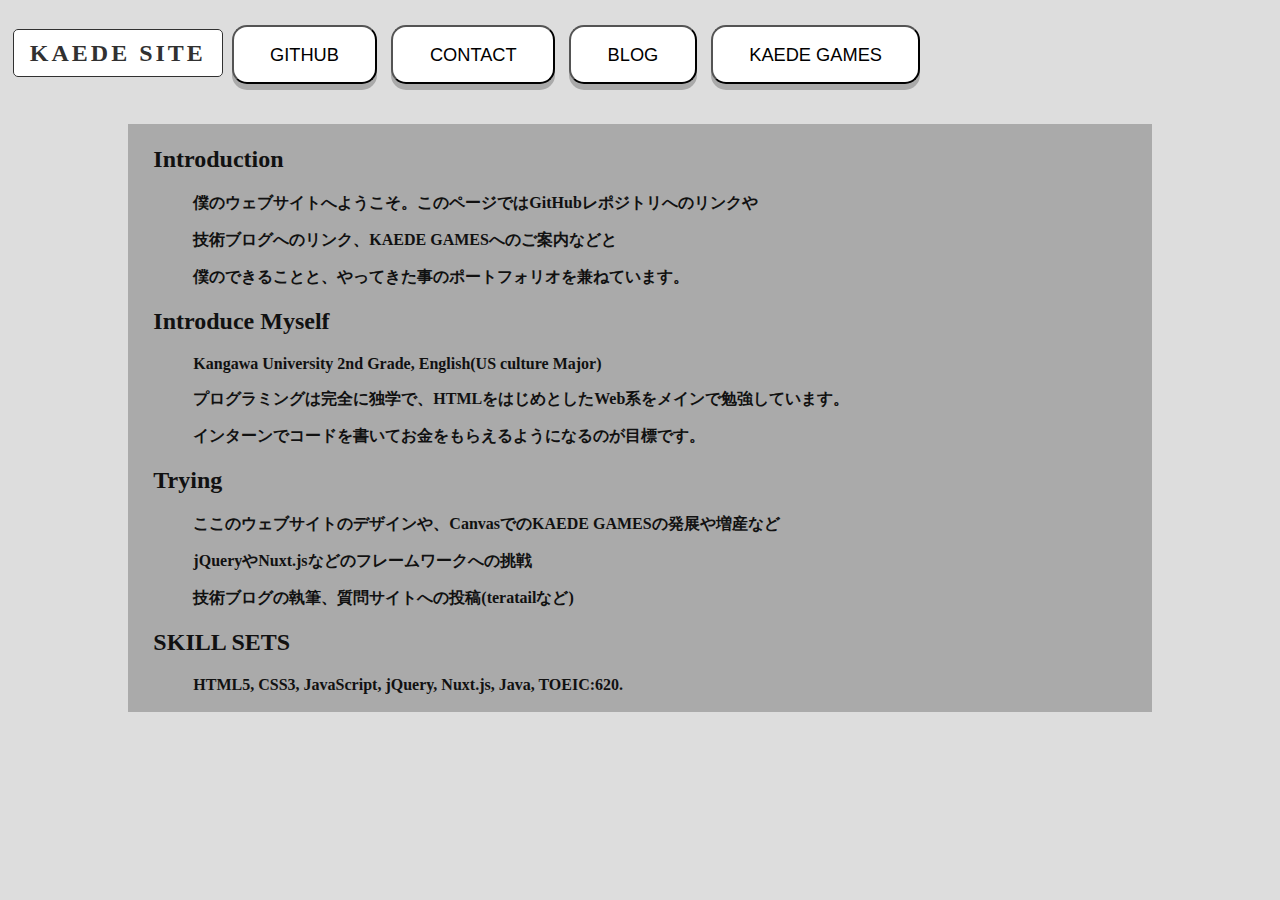
<file: glayStyle.html>
<!DOCTYPE html>
<html>
<head>
    <meta charset="utf-8" />
    <meta http-equiv="X-UA-Compatible" content="IE=edge">
    <title>KAEDE SITE</title>
    <meta name="viewport" content="width=device-width, initial-scale=1">
<style>
    
    header {
        margin-left:17%;
        margin-top: 2%;
        width: auto;
    }
    
    header > .logo {
        margin-left: -20%;
        text-align: center;
        background: #fff;
        font-size:150%;
        color:#313131; 
        padding:10px 1.5%;
        border:1px solid #313131;
        border-radius: 5px; 
        letter-spacing: 3px;
        font-weight:600;
        width: 100px;
    } 
    
    
    button {
        /* btnに適用されてない */
        margin: 0 5px 40px;
        padding: 1em 2em;
        /* 横並び */
        display: inline-block;
        background-color: #fff;
        /* 下に影を6px */
        box-shadow: 0 6px #aaa;
        
        font-size: 114%;
        line-height: 1;
        position: relative;
        /* 乗ってる時にカーソルを指に */
        cursor: pointer;
    }
    .btnB {
        border-radius: 15px;
        box-shadow: 0 6px #aaa;
        } 
    .btnB:hover {
        box-shadow: 0 0px #aaa;
        /* #4063A4 */
        top: 6px;
    }
    body {
        background-color: #ddd;
    }
    article {
        margin:auto;
        margin-top: 0%;
        background: #aaaaaa;
        color: #111;
        width: 77%;
        padding: 0.2% 2%;
        font-weight: 600;
    }
    article > #dd {
        border: solid #66f;
    }
    
    </style>
</head>
<body>
<div class="wrapper">
    <header>
        <botton class="logo">KAEDE SITE</botton>
        <a href="https://github.com/KaedeAPK?tab=repositories"
        title="GitHub - kaedeAPK"><button class="btnB">GITHUB</button></a>
        <a href="mailto:curiosity.yg57@gmail.com"><button class="btnB">CONTACT</button></a>
        <a href="https://kei-s-lifehack.hatenablog.com/">
        <button class="btnB">BLOG</button></a>
        <a href="https://kaedeAPK.github.io/Canvas/Shooting.html">
        <button class="btnB">KAEDE GAMES</button></a>
    </header>
    <article>
        <div id="1">
            <h2 class="dd">Introduction</h2>
            <ul>僕のウェブサイトへようこそ。このページではGitHubレポジトリへのリンクや</ul>
            <ul>技術ブログへのリンク、KAEDE GAMESへのご案内などと</ul>
            <ul>僕のできることと、やってきた事のポートフォリオを兼ねています。</ul>
        </div>
        <div id="d2">
            <h2 class="dd">Introduce Myself</h2>
            <ul>Kangawa University 2nd Grade, English(US culture Major)</ul>
            <ul>プログラミングは完全に独学で、HTMLをはじめとしたWeb系をメインで勉強しています。</ul>
            <ul>インターンでコードを書いてお金をもらえるようになるのが目標です。</ul>
        </div>
        <div id="d3">
            <h2 class="dd">Trying</h2>
            <ul>ここのウェブサイトのデザインや、CanvasでのKAEDE GAMESの発展や増産など</ul>
            <ul>jQueryやNuxt.jsなどのフレームワークへの挑戦</ul>
            <ul>技術ブログの執筆、質問サイトへの投稿(teratailなど) </ul>
        </div>
        <div class="d4">
            <h2 class="dd">SKILL SETS</h2>
            <ul>HTML5, CSS3, JavaScript, jQuery, Nuxt.js, Java, TOEIC:620.</ul>
        </div>

    </article>
</div>
</body>
</html>
</file>
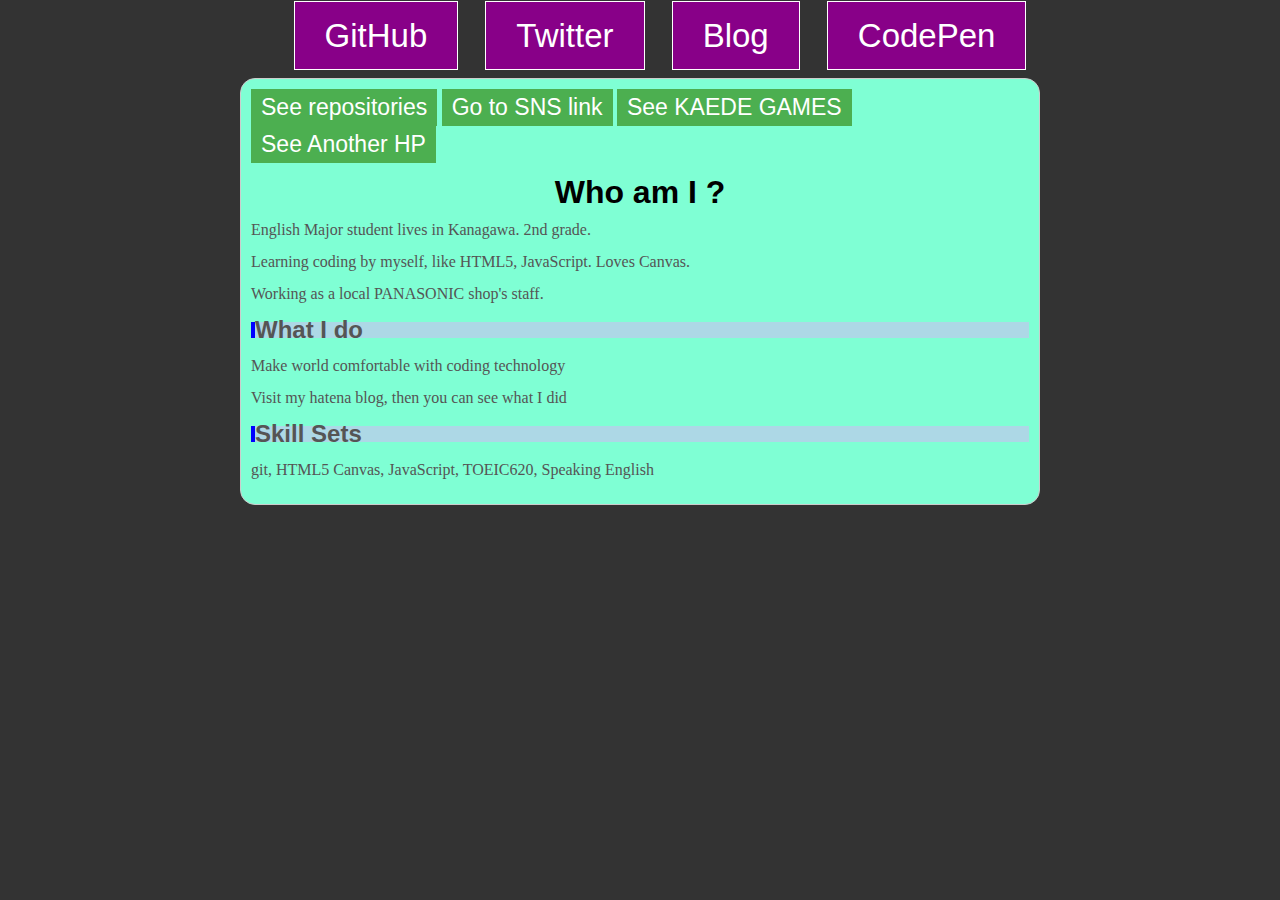
<file: oldIndex.html>
<!DOCTYPE html>
<html lang="en">
<head>
    <link rel="stylesheet" href="./stylesheet.css">

    <meta charset="UTF-8">
    <title>KAEDE TEST SITE</title>
</head>
<body>

<nav id="navigation">
    <ul>
        <li><a href="https://github.com/KaedeAPK?tab=repositories">GitHub</a></li>
        <li><a href="https://twitter.com/pstvKUmn">Twitter</a></li>
        <!-- <li><a href="mailto:curiosity.yg57@gmail.com">Mail Me</a></li> -->
        <li><a href="https://kei-s-lifehack.hatenablog.com/">Blog</a></li>
        <li><a href="https://codepen.io/KAEDE0902/">CodePen</a></li>
    </ul>
</nav>
<!-- 
<div class="rightSide">
    <ul>
        <li class="gameTitle"><a href="index.html">KAEDE GAMES</a></li>
        <li><a href="kaedeapk.github.io/Canvas/Shooting.html">Game 0</a></li>
        <li><a href="#">Game 1</a></li>
        <li><a href="#">Game 2</a></li>
        <li><a href="#">Game 3</a></li>
        <li>Coming Soon...</li>
    </ul>
</div> -->

<div class="main">  
    <a href="https://github.com/KaedeAPK?tab=repositories"
        title="GitHub - kaedeAPK">
        <button class="btn">See repositories</button></a>
    <a href="https://kaedeAPK.github.io/snsLink.html">
        <button class="btn">Go to SNS link</button></a>
    <a href="https://kaedeAPK.github.io/Canvas/Shooting.html">
        <button class="btn">See KAEDE GAMES</button></a>
    <a href="https://kaedeAPK.github.io/ThrClm.html">
        <button class="btn">See Another HP</button></a>

    <article id="article">
        <h1>Who am I ?</h1>
        <p>English Major student lives in Kanagawa. 2nd grade.</p>
        <p>Learning coding by myself, like HTML5, JavaScript. Loves Canvas.</p>
        <p>Working as a local PANASONIC shop's staff.</p>
        <h2>What I do</h2>
        <p>Make world comfortable with coding technology</p>
        <p>Visit my hatena blog, then you can see what I did</p>
        <h2>Skill Sets</h2>
        <p>git, HTML5 Canvas, JavaScript, TOEIC620, Speaking English</p>
    </article>
</div>  


</body>
</html>
</file>
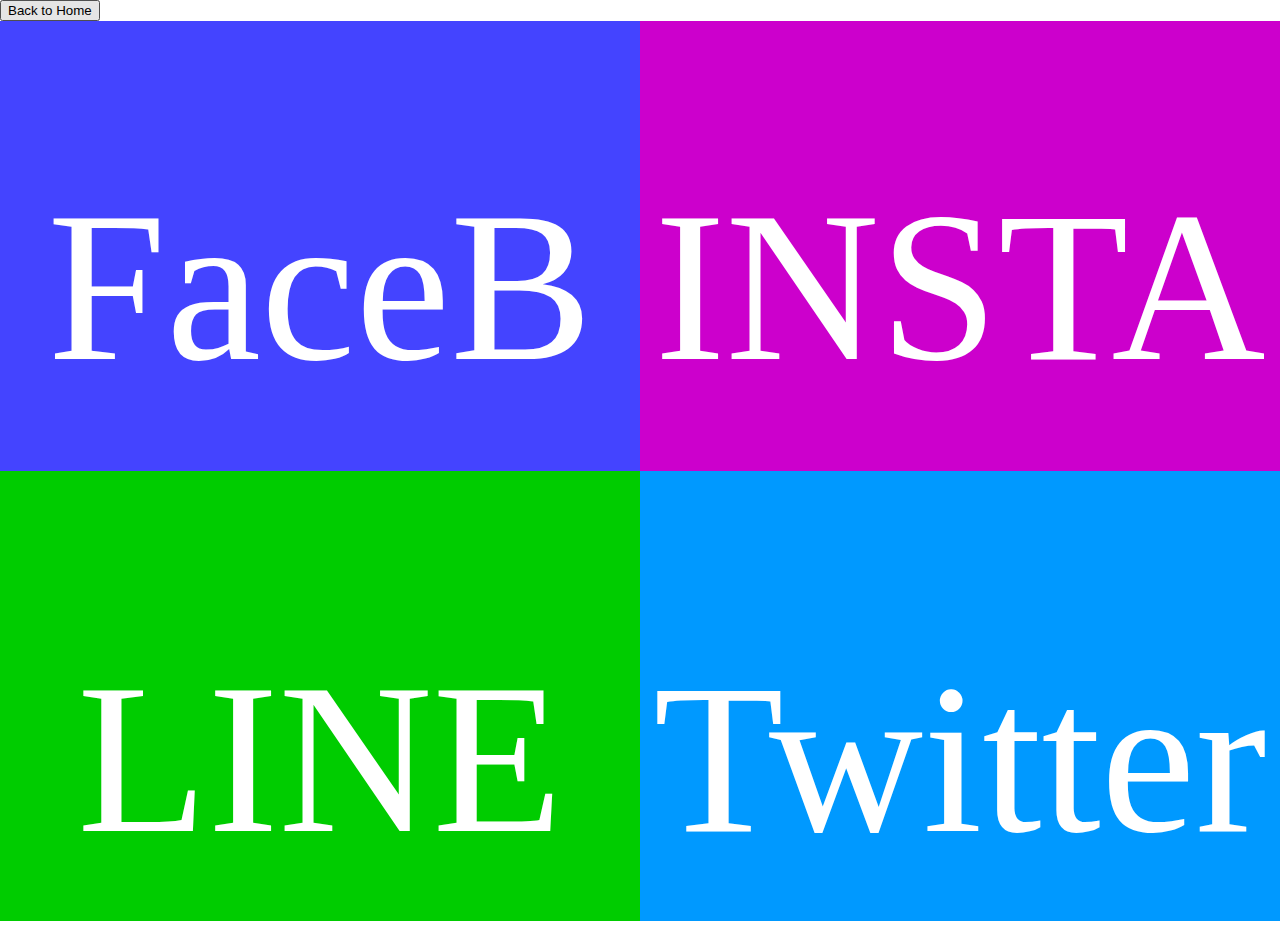
<file: snsLink.html>
<!DOCTYPE html>
<html lang="en">
<head>
    <meta charset="UTF-8">
    <title>SNS LINKS</title>
    <style>
        canvas { background: rgb(94, 94, 94);
                width: 100%; height: 100%;}
        body {margin: 0;}
    </style>

</head>
<body>
    <a href="https://kaedeapk.github.io/">
    <button>Back to Home</button></a>
    <canvas></canvas>
<script>
  // Up dated 11/02
    // Background: glay by CSS
    // This is Canvas Grid Line for drawing

    // Lightgreen by every 500px line
    // white line by 100px line
    // glay by 50px.
    
    var canvas = document.querySelector('canvas');
    var endX = canvas.width = window.innerWidth;
    var endY = canvas.height = window.innerHeight;
    var c = canvas.getContext('2d');
    var midX = endX/2;
    var midY = endY/2;
  
    function gridLine() {
        c.lineWidth = 1;
        function strokeGrid() {
            c.beginPath();
            c.moveTo(i*50, 0);
            c.lineTo(i*50, 1000);
            c.moveTo(0, i*50);
            c.lineTo(2000, i*50);
            c.stroke();
        }

       
        for (i = 0; i < 500; i ++) {
            // 0から50ごとに2500まで実行, 500回.
            if (i % 10 == 0){
                c.strokeStyle = '#90ee90';
                strokeGrid();
            }
            else if (i % 2 == 1){
                c.strokeStyle = '#999';
                strokeGrid();
            }
            else if (i % 2 == 0) {
                c.strokeStyle = '#fff';
                strokeGrid();
            }
        }
    }
    
    function drawCircle(x, y, r, color) {
        c.beginPath();
        c.arc(x, y, r, 0, 2*Math.PI, false);
        c.fillStyle = color;
        c.fill();
    }
//drawCircle(midX,midY,midY*.2,'#bb0');
    c.beginPath();
    c.fillStyle = "#44f";
    c.fillRect(0,0,midX,midY);
    c.fillStyle = "#c0c";
    c.fillRect(midX,0,midX,midY);
    c.fillStyle = "#0c0";
    c.fillRect(0,midY,midX,midY);
    c.fillStyle = "#09f";
    c.fillRect(midX,midY,midX,midY);

    c.beginPath();
    c.fillStyle='#fff';
    c.textAlign = 'center';
    c.font = midX/3 + "px fantasy";

    c.fillText("LINE",midX/2,endY*.9,midX);
    c.fillText("Twitter",midX*1.5,endY*.9,midX);
    c.fillText("FaceB",midX/2,midY*.75,midX);
    c.fillText("INSTA",midX*1.5,midY*.75,midX);
    
    //gridLine();
</script>
</body>
</html>
</file>
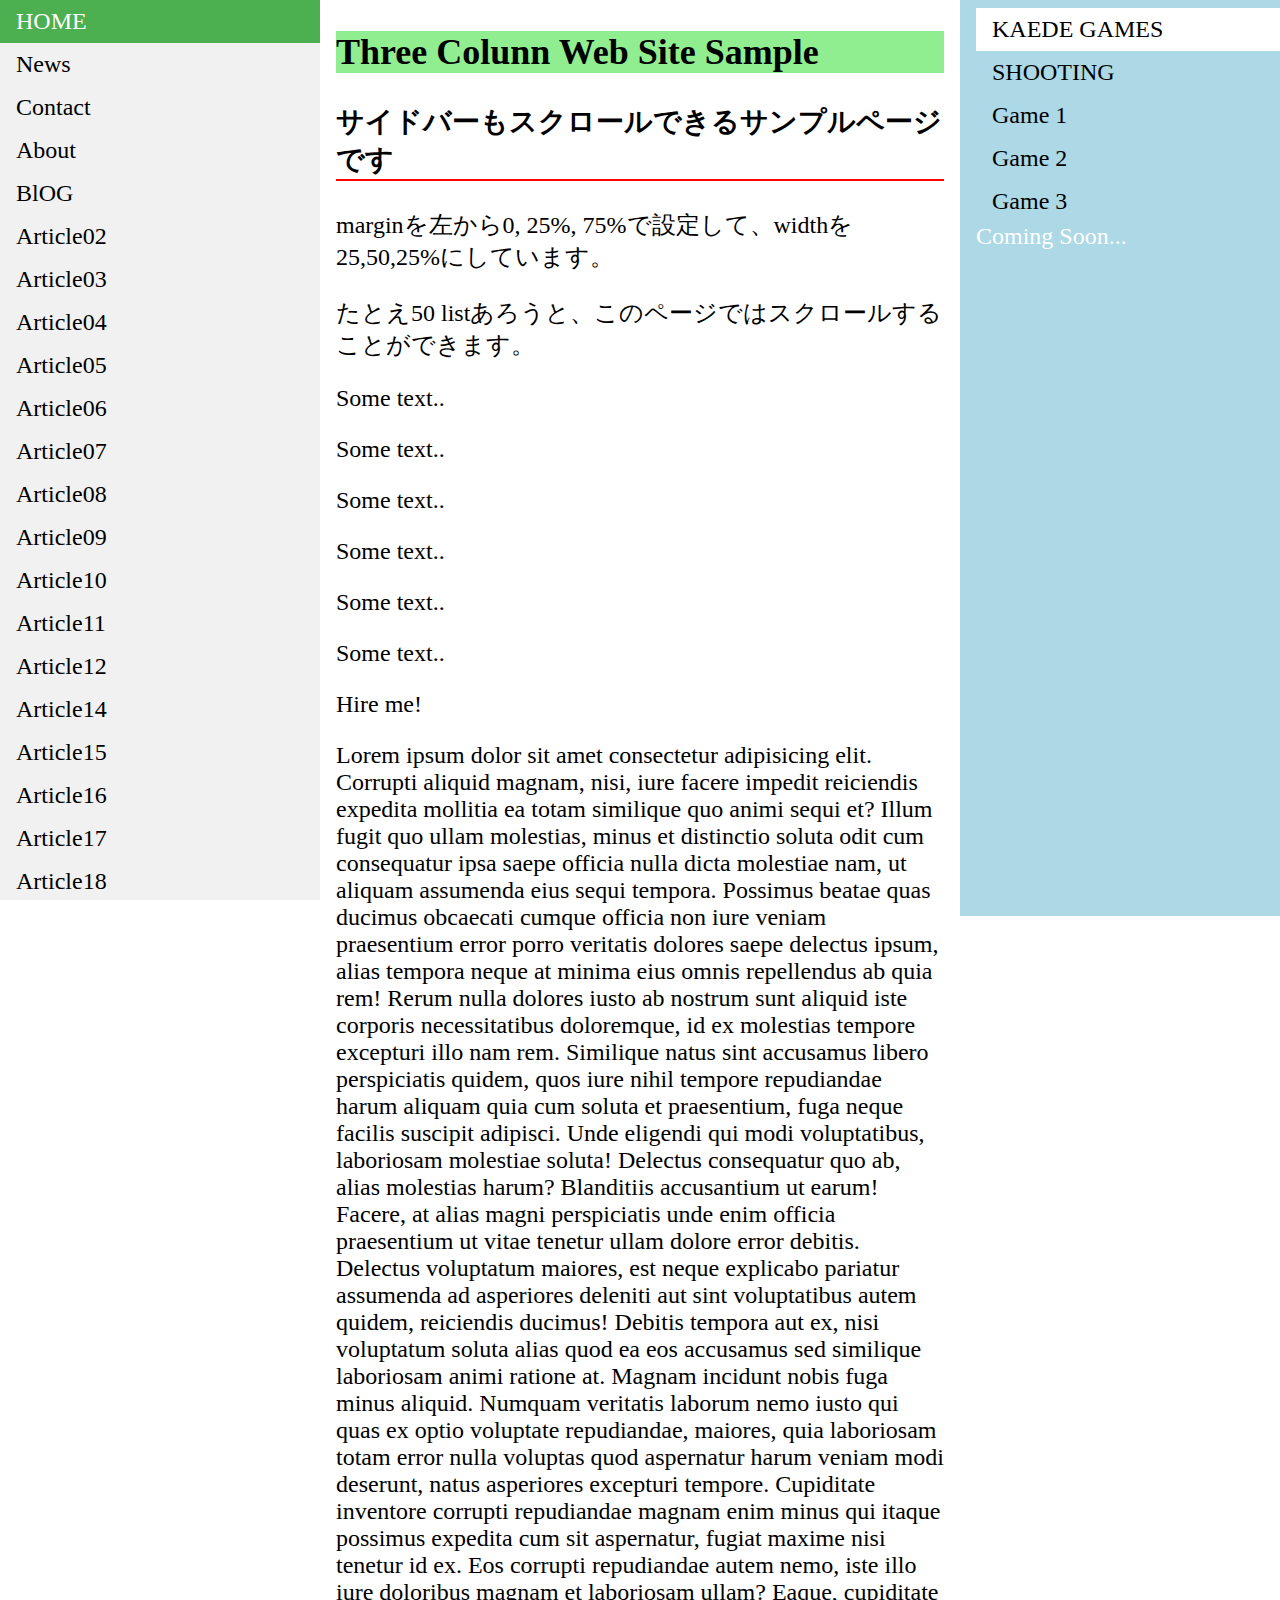
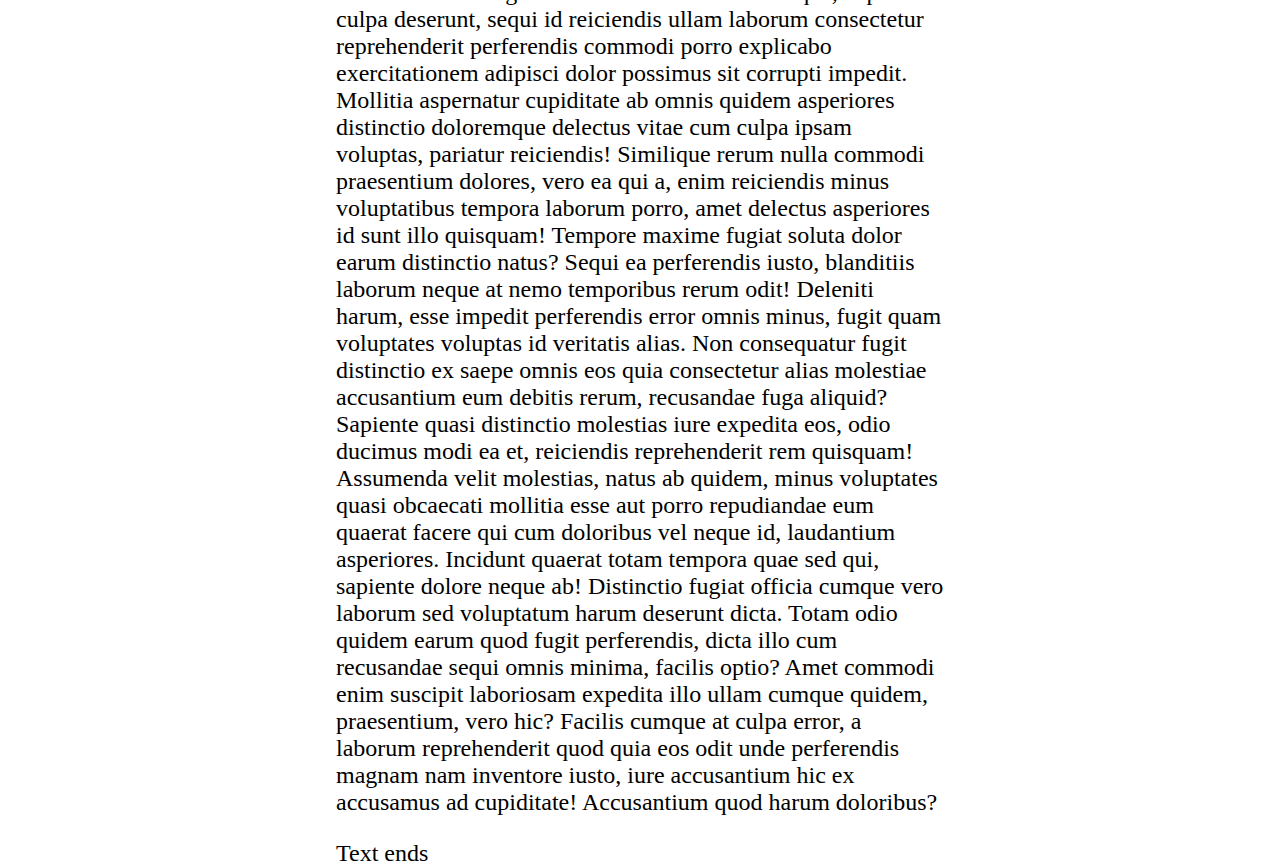
<file: ThrClm.html>
<!DOCTYPE html>
<html>
<head>
<link rel="stylesheet" href="ThrClm.css">
<title>Three Column sample page</title>
</head>
<body>

<ul class="leftSide">
  <!-- make this upper case -->
  <li><a class="active" href="https://kaedeapk.github.io/">HOME</a></li>
  <li><a href="#news">News</a></li>
  <li><a href="#contact">Contact</a></li>
  <li><a href="#about">About</a></li>
  <li><a href="https://kei-s-lifehack.hatenablog.com/">BlOG</a></li>
  <li><a href="#article">Article02</a></li>
  <li><a href="#article">Article03</a></li>
  <li><a href="#article">Article04</a></li>
  <li><a href="#article">Article05</a></li>
  <li><a href="#article">Article06</a></li>
  <li><a href="#article">Article07</a></li>
  <li><a href="#article">Article08</a></li>
  <li><a href="#article">Article09</a></li>
  <li><a href="#article">Article10</a></li>
  <li><a href="#article">Article11</a></li>
  <li><a href="#article">Article12</a></li>
  <li><a href="#article">Article14</a></li>
  <li><a href="#article">Article15</a></li>
  <li><a href="#article">Article16</a></li>
  <li><a href="#article">Article17</a></li>
  <li><a href="#article">Article18</a></li>
  <li><a href="#article">Article19</a></li>
  <li><a href="#article">Article20</a></li>
  <li><a href="#article">Article21</a></li>
  <li><a href="#article">Article22</a></li>
  <li><a href="#article">Article23</a></li>
  <li><a href="#article">Article24</a></li>
  <li><a href="#article">Article25</a></li>
</ul>
 
<ul class="rightSide">
    <li class="gameTitle"><a href="index.html">KAEDE GAMES</a></li>
    <li><a href="https://kaedeAPK.github.io/Canvas/Shooting.html">
      SHOOTING</a></li>
    <li><a href="#">Game 1</a></li>
    <li><a href="#">Game 2</a></li>
    <li><a href="#">Game 3</a></li>
    <li>Coming Soon...</li>
</ul>

<main>

  <h2>Three Colunn Web Site Sample</h2>
  <h3>サイドバーもスクロールできるサンプルページです</h3>
  <p>marginを左から0, 25%, 75%で設定して、widthを25,50,25%にしています。</p>
  <p>たとえ50 listあろうと、このページではスクロールすることができます。</p>
  <p>Some text..</p>
  <p>Some text..</p>
  <p>Some text..</p>
  <p>Some text..</p>
  <p>Some text..</p>
  <p>Some text..</p>
  <p>Hire me! </p>
  <p>Lorem ipsum dolor sit amet consectetur adipisicing elit. Corrupti aliquid magnam, nisi, iure facere impedit reiciendis expedita mollitia ea totam similique quo animi sequi et? Illum fugit quo ullam molestias, minus et distinctio soluta odit cum consequatur ipsa saepe officia nulla dicta molestiae nam, ut aliquam assumenda eius sequi tempora. Possimus beatae quas ducimus obcaecati cumque officia non iure veniam praesentium error porro veritatis dolores saepe delectus ipsum, alias tempora neque at minima eius omnis repellendus ab quia rem! Rerum nulla dolores iusto ab nostrum sunt aliquid iste corporis necessitatibus doloremque, id ex molestias tempore excepturi illo nam rem. Similique natus sint accusamus libero perspiciatis quidem, quos iure nihil tempore repudiandae harum aliquam quia cum soluta et praesentium, fuga neque facilis suscipit adipisci. Unde eligendi qui modi voluptatibus, laboriosam molestiae soluta! Delectus consequatur quo ab, alias molestias harum? Blanditiis accusantium ut earum! Facere, at alias magni perspiciatis unde enim officia praesentium ut vitae tenetur ullam dolore error debitis. Delectus voluptatum maiores, est neque explicabo pariatur assumenda ad asperiores deleniti aut sint voluptatibus autem quidem, reiciendis ducimus! Debitis tempora aut ex, nisi voluptatum soluta alias quod ea eos accusamus sed similique laboriosam animi ratione at. Magnam incidunt nobis fuga minus aliquid. Numquam veritatis laborum nemo iusto qui quas ex optio voluptate repudiandae, maiores, quia laboriosam totam error nulla voluptas quod aspernatur harum veniam modi deserunt, natus asperiores excepturi tempore. Cupiditate inventore corrupti repudiandae magnam enim minus qui itaque possimus expedita cum sit aspernatur, fugiat maxime nisi tenetur id ex. Eos corrupti repudiandae autem nemo, iste illo iure doloribus magnam et laboriosam ullam? Eaque, cupiditate culpa deserunt, sequi id reiciendis ullam laborum consectetur reprehenderit perferendis commodi porro explicabo exercitationem adipisci dolor possimus sit corrupti impedit. Mollitia aspernatur cupiditate ab omnis quidem asperiores distinctio doloremque delectus vitae cum culpa ipsam voluptas, pariatur reiciendis! Similique rerum nulla commodi praesentium dolores, vero ea qui a, enim reiciendis minus voluptatibus tempora laborum porro, amet delectus asperiores id sunt illo quisquam! Tempore maxime fugiat soluta dolor earum distinctio natus? Sequi ea perferendis iusto, blanditiis laborum neque at nemo temporibus rerum odit! Deleniti harum, esse impedit perferendis error omnis minus, fugit quam voluptates voluptas id veritatis alias. Non consequatur fugit distinctio ex saepe omnis eos quia consectetur alias molestiae accusantium eum debitis rerum, recusandae fuga aliquid? Sapiente quasi distinctio molestias iure expedita eos, odio ducimus modi ea et, reiciendis reprehenderit rem quisquam! Assumenda velit molestias, natus ab quidem, minus voluptates quasi obcaecati mollitia esse aut porro repudiandae eum quaerat facere qui cum doloribus vel neque id, laudantium asperiores. Incidunt quaerat totam tempora quae sed qui, sapiente dolore neque ab! Distinctio fugiat officia cumque vero laborum sed voluptatum harum deserunt dicta. Totam odio quidem earum quod fugit perferendis, dicta illo cum recusandae sequi omnis minima, facilis optio? Amet commodi enim suscipit laboriosam expedita illo ullam cumque quidem, praesentium, vero hic? Facilis cumque at culpa error, a laborum reprehenderit quod quia eos odit unde perferendis magnam nam inventore iusto, iure accusantium hic ex accusamus ad cupiditate! Accusantium quod harum doloribus?</p>
  <p>Text ends </p>
</main>



</body>
</html>
</file>
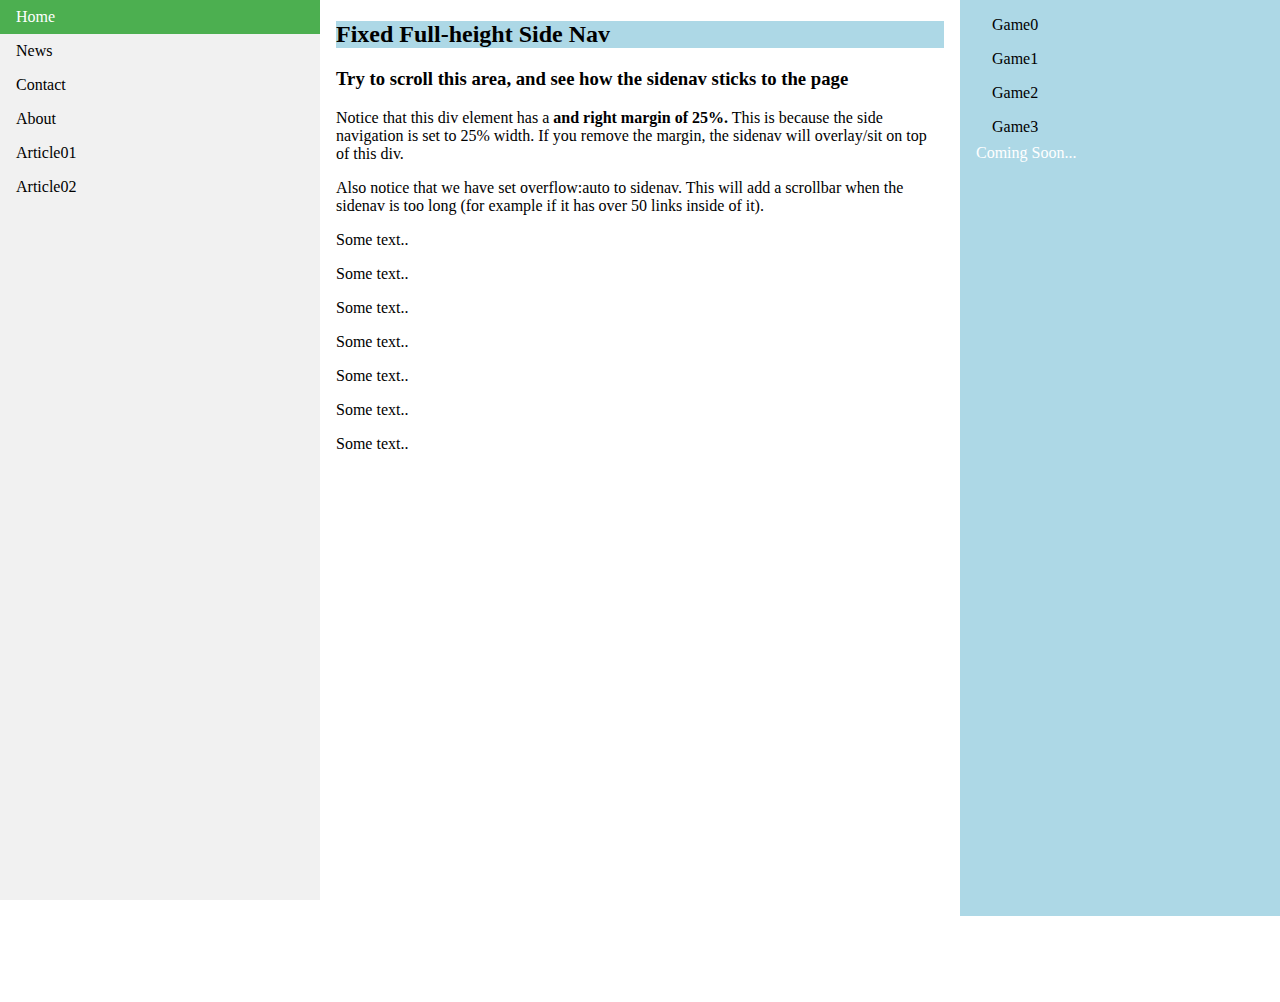
<file: ThreeColums.html>
<!DOCTYPE html>
<html>
<head>
<style>
body {
    margin: 0;
}

h2 {
    background: lightblue;
}

ul {
    list-style-type: none;
    margin: 0;
    padding: 0;
    width: 25%;
    background-color: #f1f1f1;
    position: fixed;
    height: 100%;
    /* overflow: auto; */
}

li a {
    display: block;
    color: #000;
    padding: 8px 16px;
    text-decoration: none;
}

li a.active {
    background-color: #4CAF50;
    color: white;
}

li a:hover:not(.active) {
    background-color: #555;
    color: white;
}
main {
    margin-left:25%;
    margin-right: 25%;
    padding:1px 16px;
    height:1000px;
}
 .rightSide {
    display: block;
    color: #000;
    padding: 8px 16px;
    text-decoration: none;
    margin-left: 75%;
}
.rightSide {
    background-color: lightblue;
    color: white;
}
</style>
</head>
<body>

<ul class="leftSide">
  <li><a class="active" href="#home">Home</a></li>
  <li><a href="#news">News</a></li>
  <li><a href="#contact">Contact</a></li>
  <li><a href="#about">About</a></li>
  <li><a href="#article">Article01</a></li>
  <li><a href="#article">Article02</a></li>
</ul>
 
<ul class="rightSide">
    <li><a href=#>Game0</a></li>
    <li><a href=#>Game1</a></li>
    <li><a href=#>Game2</a></li>
    <li><a href=#>Game3</a></li>
    <li>Coming Soon...</li>
</ul>

<main>

  <h2>Fixed Full-height Side Nav</h2>
  <h3>Try to scroll this area, and see how the sidenav sticks to the page</h3>
  <p>Notice that this div element has a <b> and right margin of 25%.</b> This is because the side navigation is set to 25% width. If you remove the margin, the sidenav will overlay/sit on top of this div.</p>
  <p>Also notice that we have set overflow:auto to sidenav. This will add a scrollbar when the sidenav is too long (for example if it has over 50 links inside of it).</p>
  <p>Some text..</p>
  <p>Some text..</p>
  <p>Some text..</p>
  <p>Some text..</p>
  <p>Some text..</p>
  <p>Some text..</p>
  <p>Some text..</p>

</main>



</body>
</html>
</file>
<file: stylesheet.css>
h1 {
    color: #000;
    text-align: center;
    font-size: 32px;

    
}
h2 {
    border-left: 4px solid blue;
    background: lightblue;            
}

p {
    font-family: Verdana;
    
}

ul {
    line-height: 2.5em;
    display: flex;
    align-items: center;
    justify-content: space-around;
    list-style-type: none;
}

li a {
    border: 1px solid;
    background: #808;
    font-size: 33px;
    padding: 15px 30px;
}

body {
    max-width: 800px;
    margin: 0 auto;
    padding: 0;
    background-color: #333;
    color: #555;
    font-family: Arial, Helvetica, sans-serif;
    font-size: 100%;
    font-weight: normal;
    line-height: 1em;
}

a {
    text-decoration: none;
    color: #fff;
}
a:hover {
    background: #fff;
    color: #000;
    
}
.main {
    border: 1px #ccc solid;
    padding: 10px;
    border-radius: 15px;
    background-color: aquamarine;
}
.btn {
    background-color: #4CAF50;
    border: none;
    color: white;
    padding: 5px 10px;
    text-align: center;
    text-decoration: none;
    display: inline-block;
    font-size: 23px;
}
.btn:hover {
    background: #fff;
    color: #000;
}
/* .sidebar {
    list-style-type: none;
    margin: 0;
    padding: 0;
    width: 25%;
    background-color: #f1f1f1;
    position: fixed;
    height: 100%;
    overflow: auto;
} */
.article {
        border: 1px #ccc solid;
        padding: 10px;
        border-radius: 15px;
        background-color: aquamarine;
}
</file>
<file: ThrClm.css>
body {
    font-size: 24px;
    margin: 0;
}

h2 {
    background: lightgreen;
}
h3 {
    border-bottom: 2px solid #f00;
}
ul {
    list-style-type: none;
    margin: 0;
    padding: 0;
    width: 25%;
    background-color: #f1f1f1;
    position: fixed;
    height: 100%;
    overflow: auto;
}

li a {
    display: block;
    color: #000;
    padding: 8px 16px;
    text-decoration: none;
}

li a.active {
    background-color: #4CAF50;
    color: white;
}

li a:hover:not(.active) {
    background-color: #555;
    color: white;
}
main {
    margin-left:25%;
    margin-right: 25%;
    padding:1px 16px;
    height:1000px;
}
.rightSide {
    font-size: 1.5rem;
    display: block;
    color: #000;
    padding: 8px 16px;
    text-decoration: none;
    margin-left: 75%;
    background-color: lightblue;
    color: white;
}
.leftSide {
    font-size: 1.5rem;
}
.gameTitle {
    background: #fff;
}
.rightSide {
    display: block;
    color: #000;
    padding: 8px 16px;
    text-decoration: none;
    margin-left: 75%;
    background-color: lightblue;
    color: white;
}
</file>
